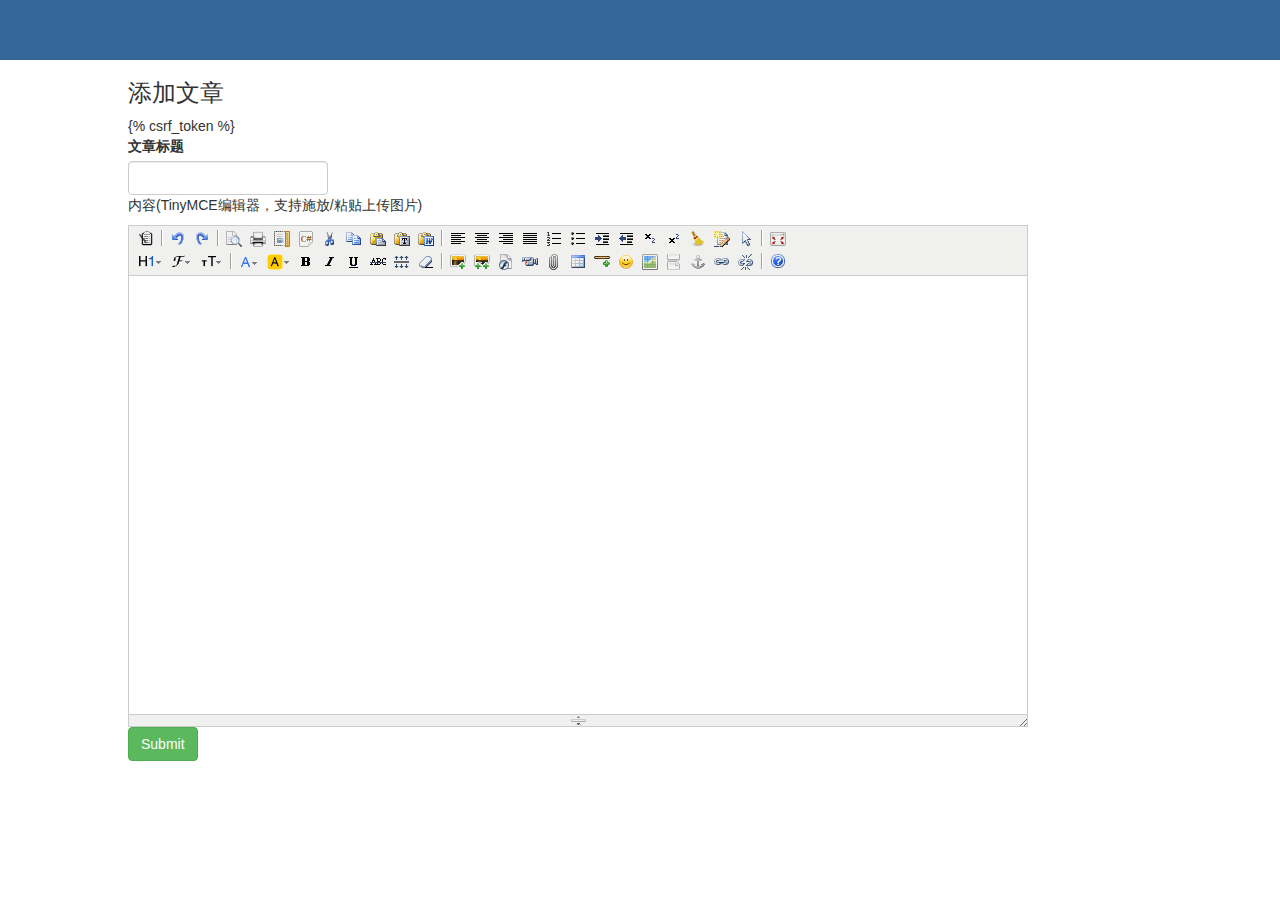
<file: templates/add_article.html>
<!DOCTYPE html>
<html lang="en">
<head>
    <meta charset="UTF-8">
    <title>Title</title>
    <style>
        *{
            margin:0;
        }
        .header{
            width:100%;
            height:60px;
            background-color:#369;
        }
        .content{
            width:80%;
            margin:20px auto;
        }
    </style>
    <link rel="stylesheet" href="/static/bootstrap/css/bootstrap.min.css">
    <script src="/static/jquery-3.3.1.js"></script>

</head>
<body>
<div class="header"></div>
<div class="content">
    <h3>添加文章</h3>
    <form action="/blog/backend/add_article/" method="post">
        {% csrf_token %}
        <div>
        <label for="">文章标题</label>
        <input type="text" name="title" class="form-control" style="width:200px">
    </div>
    <div>
        <p>内容(TinyMCE编辑器，支持施放/粘贴上传图片)</p>
        <textarea name="article_content" id="article_content" cols="60" rows="20"></textarea>
    </div>
    <input type="submit" class="btn btn-success">
    </form>
    <script charset="utf-8" src="/static/kindeditor/kindeditor-all.js"></script>
<script>
        KindEditor.ready(function(K) {
                window.editor = K.create('#article_content',{
                    width:"900",
                    height:"500",
                    uploadJson:"/new_upload/",
                    extraFileUploadParams:{
                        csrfmiddlewaretoken:$("[name='csrfmiddlewaretoken']").val()
                    }

                });
        });
</script>
</div>
</body>
</html>
</file>
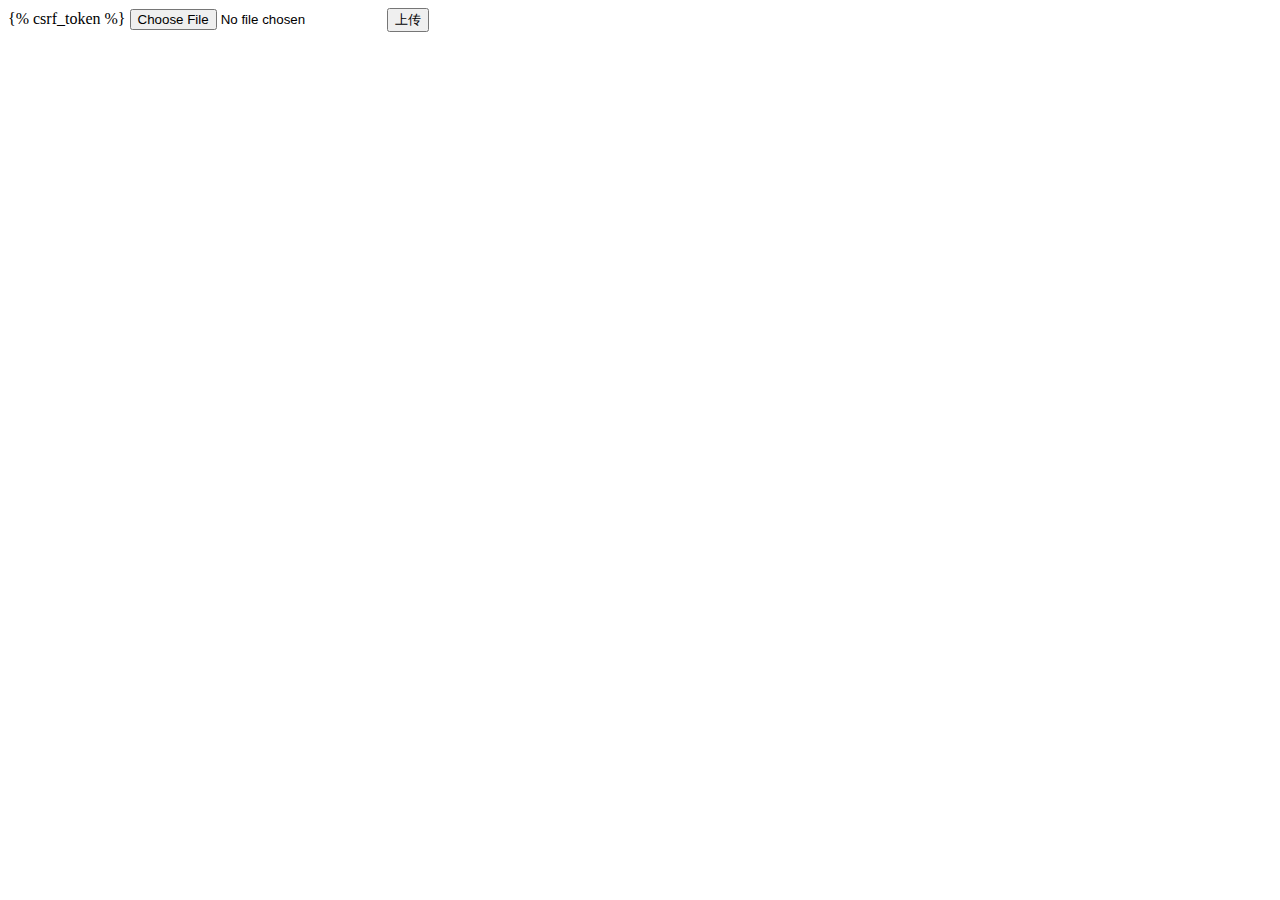
<file: templates/upload.html>
<!DOCTYPE html>
<html lang="en">
<head>
    <meta charset="UTF-8">
    <title>上传文件</title>
</head>
<body>
<form action="/upload/" method="post" enctype="multipart/form-data">
    {% csrf_token %}
    <input type="file" name="upload_file">
    <input type="submit" value="上传">
</form>

</body>
</html>
</file>
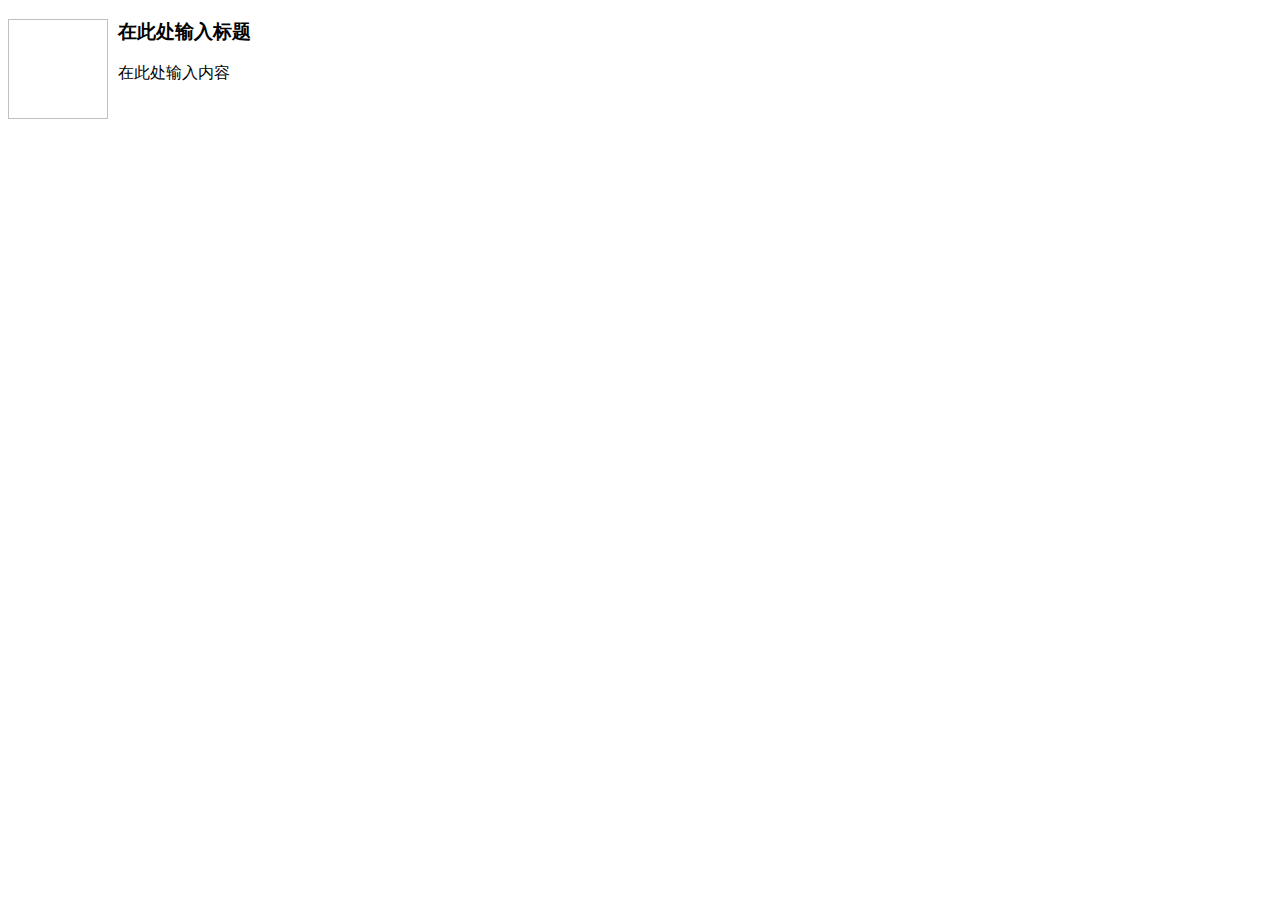
<file: static/kindeditor/plugins/template/html/1.html>
<!doctype html>
<html>
<head>
	<meta charset="utf-8" />
</head>
<body>
	<h3>
		<img align="left" height="100" style="margin-right: 10px" width="100" />在此处输入标题
	</h3>
	<p>
		在此处输入内容
	</p>
</body>
</html>
</file>
